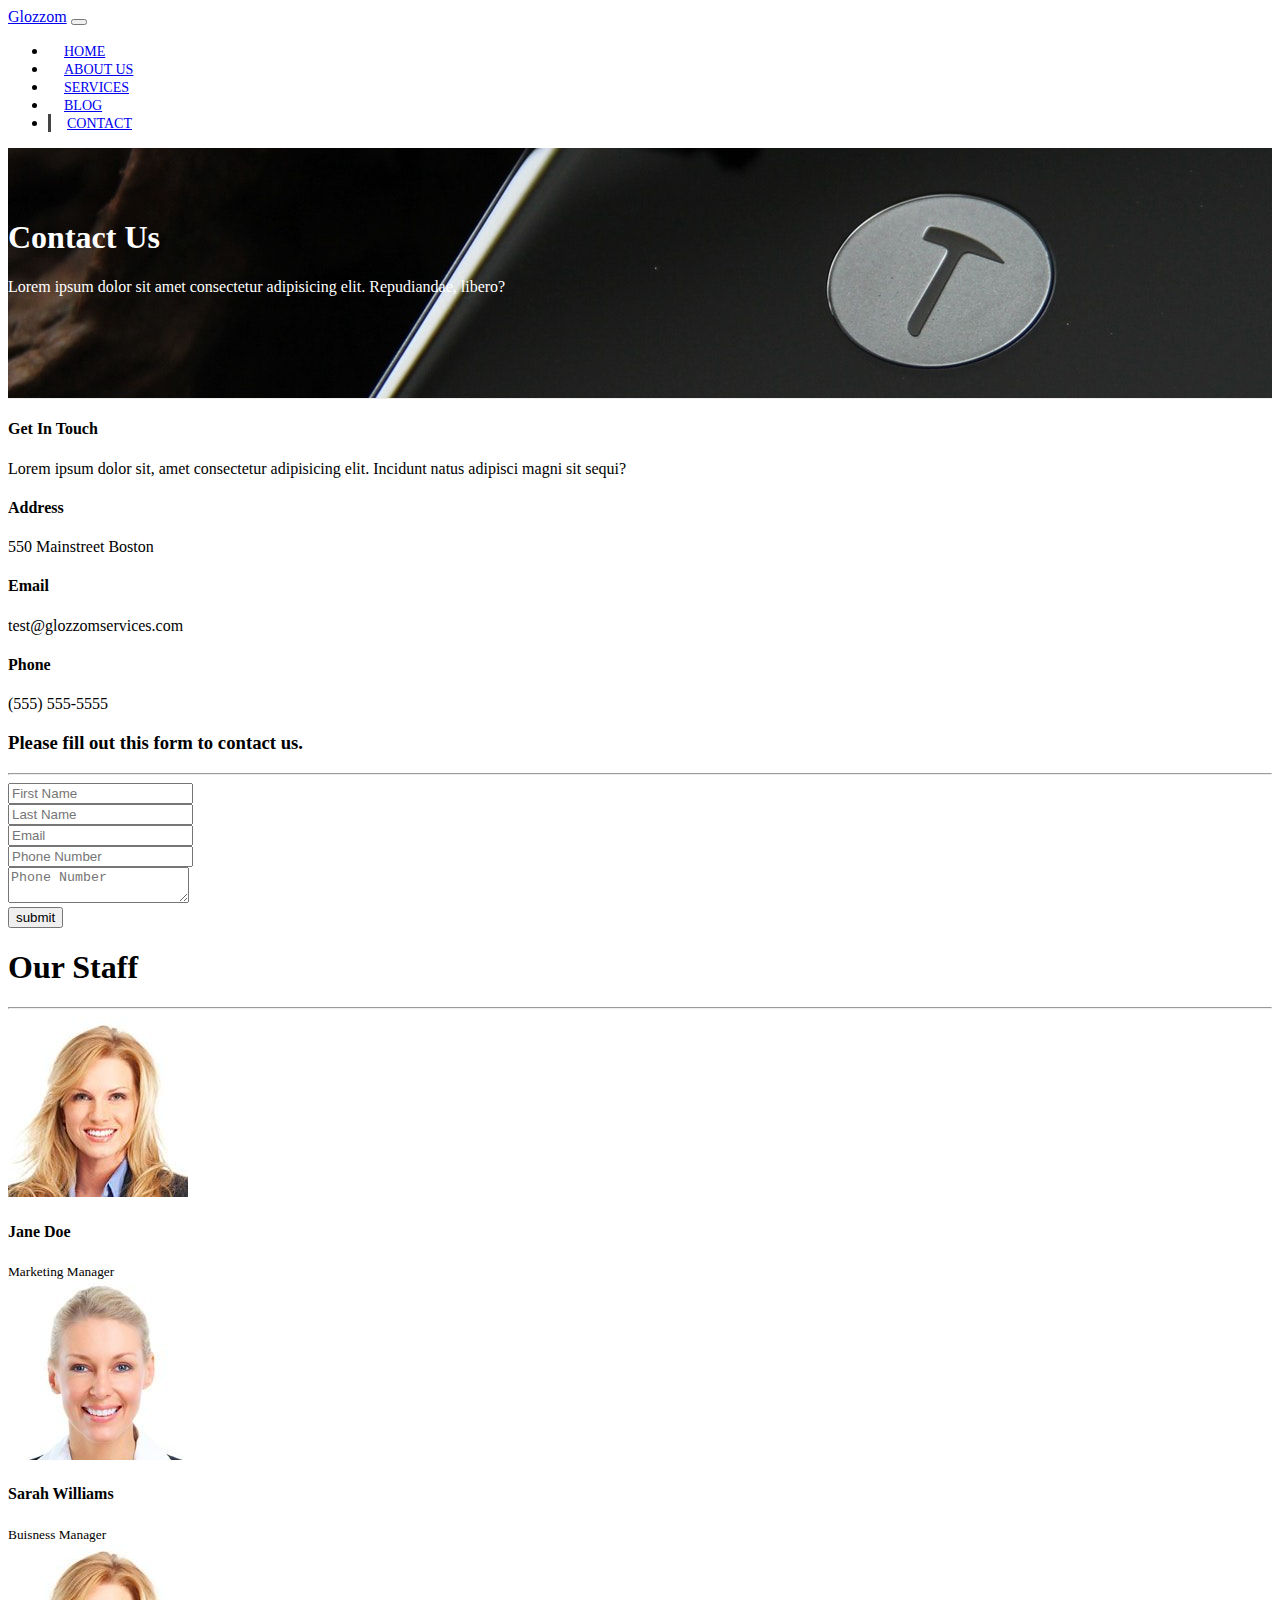
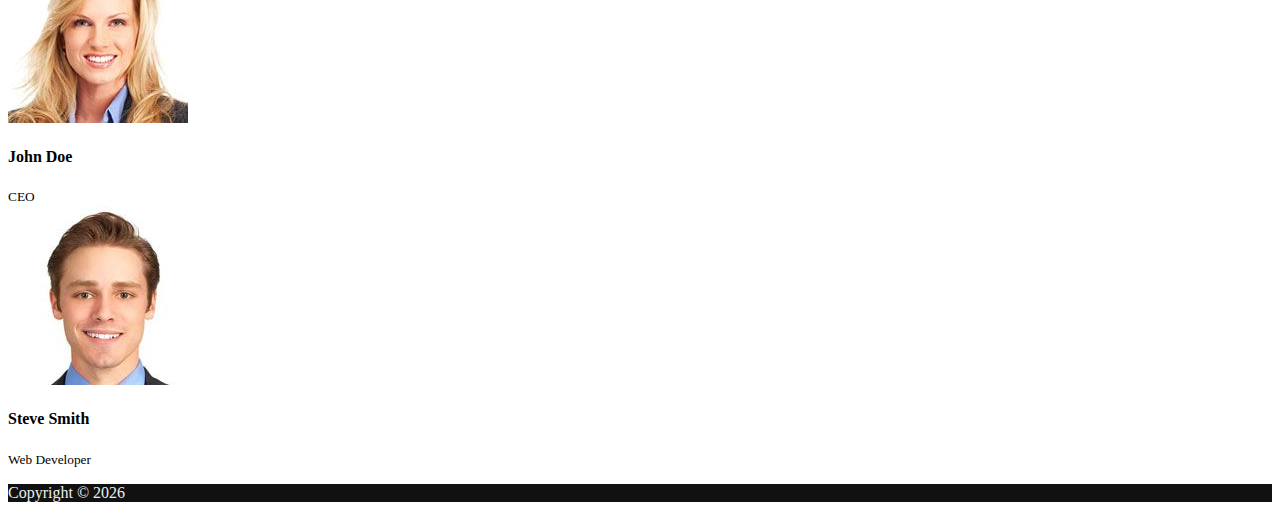
<file: contact.html>
<!DOCTYPE html>
<html>

<head>
  <meta charset="utf-8" />
  <meta http-equiv="X-UA-Compatible" content="IE=edge">
  <title>Bootstrap Theme</title>
  <meta name="viewport" content="width=device-width, initial-scale=1">
  <link rel="stylesheet" href="https://use.fontawesome.com/releases/v5.1.0/css/all.css" integrity="sha384-lKuwvrZot6UHsBSfcMvOkWwlCMgc0TaWr+30HWe3a4ltaBwTZhyTEggF5tJv8tbt"
    crossorigin="anonymous">
  <link rel="stylesheet" href="https://stackpath.bootstrapcdn.com/bootstrap/4.1.1/css/bootstrap.min.css" integrity="sha384-WskhaSGFgHYWDcbwN70/dfYBj47jz9qbsMId/iRN3ewGhXQFZCSftd1LZCfmhktB"
    crossorigin="anonymous">
  <link rel="stylesheet" type="text/css" media="screen" href="./css/styles.css" />
</head>

<body>

  <nav class="navbar navbar-expand-sm navbar-dark bg-dark">
    <div class="container">
      <a href="index.html" class="navbar-brand">Glozzom</a>
      <button class="navbar-toggler" data-toggle="collapse" data-target="#navbarNav">
        <span class="navbar-toggler-icon"></span>
      </button>
      <div class="collapse navbar-collapse" id="navbarNav">
        <ul class="navbar-nav ml-auto">
          <li class="nav-item ">
            <a href="index.html" class="nav-link">Home</a>
          </li>
          <li class="nav-item ">
            <a href="about.html" class="nav-link">About Us</a>
          </li>
          <li class="nav-item ">
            <a href="services.html" class="nav-link">Services</a>
          </li>
          <li class="nav-item">
            <a href="blog.html" class="nav-link">Blog</a>
          </li>
          <li class="nav-item active">
            <a href="contact.html" class="nav-link">Contact</a>
          </li>
        </ul>
      </div>
    </div>
  </nav>

  <header id="page-header">
    <div class="container">
      <div class="row">
        <div class="col-md-6 text-center m-auto">
          <h1>
            Contact Us
          </h1>
          <p>Lorem ipsum dolor sit amet consectetur adipisicing elit. Repudiandae, libero?</p>
        </div>
      </div>
    </div>
  </header>

  <!-- Contact -->
  <section class="py-3" id="contact">
    <div class="container">
      <div class="row">
        <div class="col-md-4">
          <div class="card p-4">
            <div class="card-body">
              <h4>Get In Touch</h4>
              <p>Lorem ipsum dolor sit, amet consectetur adipisicing elit. Incidunt natus adipisci magni sit sequi?</p>
              <h4>Address</h4>
              <p>550 Mainstreet Boston</p>
              <h4>Email</h4>
              <p>test@glozzomservices.com</p>
              <h4>Phone</h4>
              <p>(555) 555-5555</p>
            </div>
          </div>
        </div>
        <div class="col-md-8">
          <div class="card p-4">
            <div class="card-body">
              <h3 class="text-center">
                Please fill out this form to contact us.
              </h3>
              <hr>
              <div class="row">
                <div class="col-md-6">
                  <div class="form-group">
                    <input type="text" placeholder="First Name" class="form-control">
                  </div>
                  <div class="form-group">
                    <input type="text" placeholder="Last Name" class="form-control">
                  </div>
                </div>
                <div class="col-md-6">
                  <div class="form-group">
                    <input type="email" placeholder="Email" class="form-control">
                  </div>
                  <div class="form-group">
                    <input type="tel" placeholder="Phone Number" class="form-control">
                  </div>
                </div>
              </div>
              <div class="row">
                <div class="col-md-12">
                  <div class="form-group">
                    <textarea type="tel" placeholder="Phone Number" class="form-control" placeholder="Message"></textarea>
                  </div>
                </div>
              </div>
              <div class="col-md-12">
                <div class="form-group">
                  <input type="submit" placeholder="Phone Number" class="btn btn-outline-danger btn-block" value="submit">
                </div>
              </div>
            </div>
          </div>
        </div>
      </div>
    </div>
    </div>
  </section>

  <!-- Staff Section -->
  <section id="staff" class="text-dark bg-white py-5 text-center">
    <div class="container">
      <h1>Our Staff</h1>
      <hr>
      <div class="row">
        <div class="col-md-3">
          <img src="/images/person1.jpg" alt="" class="img-fluid rounded-circle mb-2">
          <h4>Jane Doe</h4>
          <small>Marketing Manager</small>
        </div>
        <div class="col-md-3">
          <img src="/images/person2.jpg" alt="" class="img-fluid rounded-circle mb-2">
          <h4>Sarah Williams</h4>
          <small>Buisness Manager</small>
        </div>
        <div class="col-md-3">
          <img src="/images/person1.jpg" alt="" class="img-fluid rounded-circle mb-2">
          <h4>John Doe</h4>
          <small>CEO</small>
        </div>
        <div class="col-md-3">
          <img src="/images/person4.jpg" alt="" class="img-fluid rounded-circle mb-2">
          <h4>Steve Smith</h4>
          <small>Web Developer</small>
        </div>
      </div>
    </div>
  </section>
  <!-- Footer -->

  <footer id="footer" class="text-center p-4">
    <div class="container">
      <p>Copyright &copy;
        <span id="year">
          Glozzom
        </span>
      </p>
    </div>
  </footer>


  <script src="https://code.jquery.com/jquery-3.3.1.min.js" integrity="sha256-FgpCb/KJQlLNfOu91ta32o/NMZxltwRo8QtmkMRdAu8="
    crossorigin="anonymous"></script>
  <script src="https://cdnjs.cloudflare.com/ajax/libs/popper.js/1.14.3/umd/popper.min.js" integrity="sha384-ZMP7rVo3mIykV+2+9J3UJ46jBk0WLaUAdn689aCwoqbBJiSnjAK/l8WvCWPIPm49"
    crossorigin="anonymous"></script>
  <script src="https://stackpath.bootstrapcdn.com/bootstrap/4.1.1/js/bootstrap.min.js" integrity="sha384-smHYKdLADwkXOn1EmN1qk/HfnUcbVRZyYmZ4qpPea6sjB/pTJ0euyQp0Mk8ck+5T"
    crossorigin="anonymous"></script>

  <script>
    $('#year').text(new Date().getFullYear());
  </script>

</body>

</html>
</file>
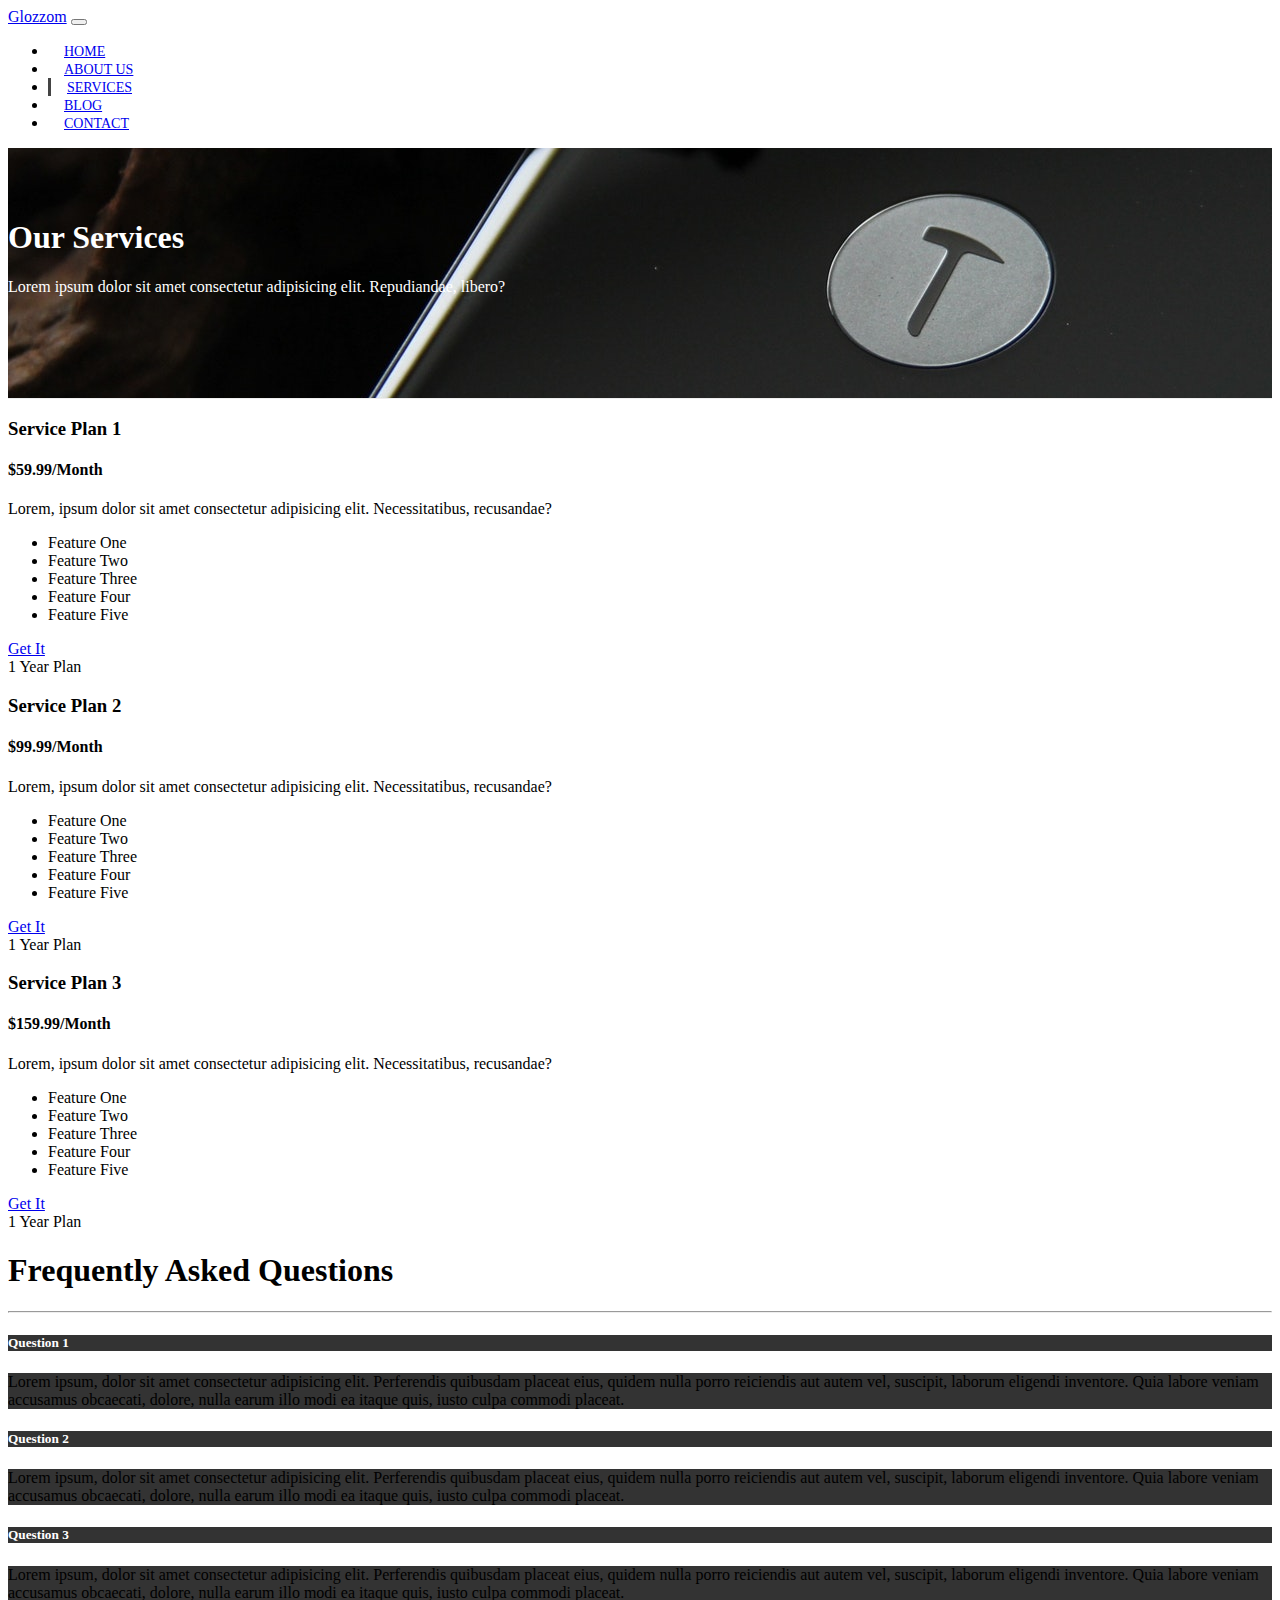
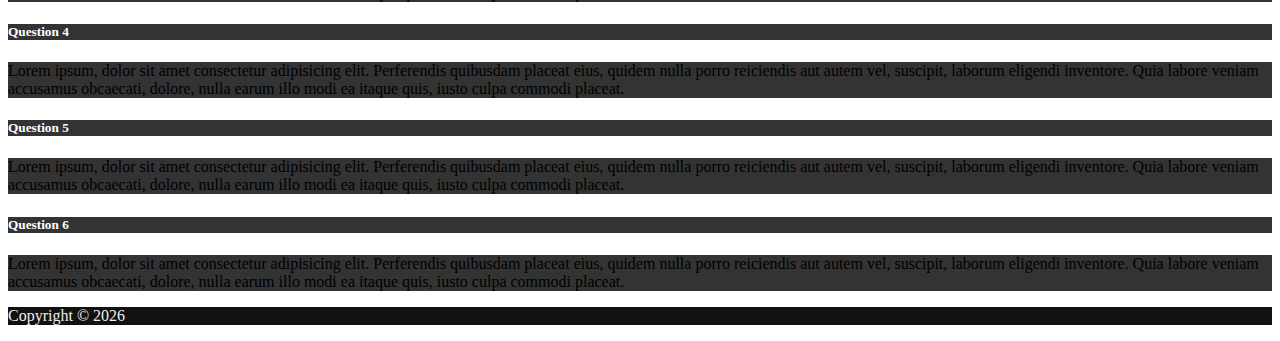
<file: services.html>
<!DOCTYPE html>
<html>

<head>
  <meta charset="utf-8" />
  <meta http-equiv="X-UA-Compatible" content="IE=edge">
  <title>Bootstrap Theme</title>
  <meta name="viewport" content="width=device-width, initial-scale=1">
  <link rel="stylesheet" href="https://use.fontawesome.com/releases/v5.1.0/css/all.css" integrity="sha384-lKuwvrZot6UHsBSfcMvOkWwlCMgc0TaWr+30HWe3a4ltaBwTZhyTEggF5tJv8tbt"
    crossorigin="anonymous">
  <link rel="stylesheet" href="https://stackpath.bootstrapcdn.com/bootstrap/4.1.1/css/bootstrap.min.css" integrity="sha384-WskhaSGFgHYWDcbwN70/dfYBj47jz9qbsMId/iRN3ewGhXQFZCSftd1LZCfmhktB"
    crossorigin="anonymous">
  <link rel="stylesheet" type="text/css" media="screen" href="./css/styles.css" />
</head>

<body>

  <nav class="navbar navbar-expand-sm navbar-dark bg-dark">
    <div class="container">
      <a href="index.html" class="navbar-brand">Glozzom</a>
      <button class="navbar-toggler" data-toggle="collapse" data-target="#navbarNav">
        <span class="navbar-toggler-icon"></span>
      </button>
      <div class="collapse navbar-collapse" id="navbarNav">
        <ul class="navbar-nav ml-auto">
          <li class="nav-item ">
            <a href="index.html" class="nav-link">Home</a>
          </li>
          <li class="nav-item ">
            <a href="about.html" class="nav-link">About Us</a>
          </li>
          <li class="nav-item active">
            <a href="services.html" class="nav-link">Services</a>
          </li>
          <li class="nav-item">
            <a href="blog.html" class="nav-link">Blog</a>
          </li>
          <li class="nav-item">
            <a href="contact.html" class="nav-link">Contact</a>
          </li>
        </ul>
      </div>
    </div>
  </nav>

  <header id="page-header">
    <div class="container">
      <div class="row">
        <div class="col-md-6 text-center m-auto">
          <h1>
            Our Services
          </h1>
          <p>Lorem ipsum dolor sit amet consectetur adipisicing elit. Repudiandae, libero?</p>
        </div>
      </div>
    </div>
  </header>

  <!-- Services Section -->

  <section class="py-5" id="services">
    <div class="container">
      <div class="row">
        <div class="col-md-4">
          <div class="card text-center">
            <div class="card-header bg-dark text-white">
              <h3>Service Plan 1</h3>
            </div>
            <div class="card-body">
              <h4 class="card-title">$59.99/Month</h4>
              <p class="card-text">Lorem, ipsum dolor sit amet consectetur adipisicing elit. Necessitatibus, recusandae?</p>
              <ul class="list-group-item">
                <li class="list-group-item item">
                  <i class="fas fa-check"></i> Feature One
                </li>
                <li class="list-group-item item">
                  <i class="fas fa-check"></i> Feature Two
                </li>
                <li class="list-group-item item">
                  <i class="fas fa-check"></i> Feature Three
                </li>
                <li class="list-group-item item">
                  <i class="fas fa-check"></i> Feature Four
                </li>
                <li class="list-group-item item">
                  <i class="fas fa-check"></i> Feature Five
                </li>
              </ul>
              <a href="#" class="btn btn-danger btn-block mt-2">Get It</a>
            </div>
            <div class="card-footer text-muted">
              1 Year Plan
            </div>
          </div>
        </div>

        <div class="col-md-4">
          <div class="card text-center">
            <div class="card-header bg-dark text-white">
              <h3>Service Plan 2</h3>
            </div>
            <div class="card-body">
              <h4 class="card-title">$99.99/Month</h4>
              <p class="card-text">Lorem, ipsum dolor sit amet consectetur adipisicing elit. Necessitatibus, recusandae?</p>
              <ul class="list-group-item">
                <li class="list-group-item">
                  <i class="fas fa-check"></i> Feature One
                </li>
                <li class="list-group-item item">
                  <i class="fas fa-check"></i> Feature Two
                </li>
                <li class="list-group-item item">
                  <i class="fas fa-check"></i> Feature Three
                </li>
                <li class="list-group-item item">
                  <i class="fas fa-check"></i> Feature Four
                </li>
                <li class="list-group-item item">
                  <i class="fas fa-check"></i> Feature Five
                </li>
              </ul>
              <a href="#" class="btn btn-danger btn-block mt-2">Get It</a>
            </div>
            <div class="card-footer text-muted">
              1 Year Plan
            </div>
          </div>
        </div>

        <div class="col-md-4">
          <div class="card text-center">
            <div class="card-header bg-dark text-white">
              <h3>Service Plan 3</h3>
            </div>
            <div class="card-body">
              <h4 class="card-title">$159.99/Month</h4>
              <p class="card-text">Lorem, ipsum dolor sit amet consectetur adipisicing elit. Necessitatibus, recusandae?</p>
              <ul class="list-group-item">
                <li class="list-group-item item">
                  <i class="fas fa-check"></i> Feature One
                </li>
                <li class="list-group-item item">
                  <i class="fas fa-check"></i> Feature Two
                </li>
                <li class="list-group-item item">
                  <i class="fas fa-check"></i> Feature Three
                </li>
                <li class="list-group-item item">
                  <i class="fas fa-check"></i> Feature Four
                </li>
                <li class="list-group-item item">
                  <i class="fas fa-check"></i> Feature Five
                </li>
              </ul>
              <a href="#" class="btn btn-danger btn-block mt-2">Get It</a>
            </div>
            <div class="card-footer text-muted">
              1 Year Plan
            </div>
          </div>
        </div>
      </div>
    </div>
  </section>

  <!-- FAQ -->

  <section id="faq" class="p-5 bg-dark text-white">
    <div class="container">
      <h1 class="text-center">
        Frequently Asked Questions
      </h1>
      <hr>
      <div class="row">
        <div class="col-md-6">
          <div class="accordian">
            <div class="card">
              <div class="card-header">
                <h5 class="mb-0">
                  <a href="#collapseOne" data-toggle="collapse" data-parent="accordian">
                    Question 1
                  </a>
                </h5>
              </div>
              <div class="collapse" id="collapseOne">
                <div class="card-body">
                  Lorem ipsum, dolor sit amet consectetur adipisicing elit. Perferendis quibusdam placeat eius, quidem nulla porro reiciendis
                  aut autem vel, suscipit, laborum eligendi inventore. Quia labore veniam accusamus obcaecati, dolore, nulla
                  earum illo modi ea itaque quis, iusto culpa commodi placeat.
                </div>
              </div>
            </div>

            <div class="card">
              <div class="card-header">
                <h5 class="mb-0">
                  <a href="#collapseThree" data-toggle="collapse" data-parent="accordian">
                    Question 2
                  </a>
                </h5>
              </div>
              <div class="collapse" id="collapseThree">
                <div class="card-body">
                  Lorem ipsum, dolor sit amet consectetur adipisicing elit. Perferendis quibusdam placeat eius, quidem nulla porro reiciendis
                  aut autem vel, suscipit, laborum eligendi inventore. Quia labore veniam accusamus obcaecati, dolore, nulla
                  earum illo modi ea itaque quis, iusto culpa commodi placeat.
                </div>
              </div>
            </div>

            <div class="card">
              <div class="card-header">
                <h5 class="mb-0">
                  <a href="#collapseTwo" data-toggle="collapse" data-parent="accordian">
                    Question 3
                  </a>
                </h5>
              </div>
              <div class="collapse" id="collapseTwo">
                <div class="card-body">
                  Lorem ipsum, dolor sit amet consectetur adipisicing elit. Perferendis quibusdam placeat eius, quidem nulla porro reiciendis
                  aut autem vel, suscipit, laborum eligendi inventore. Quia labore veniam accusamus obcaecati, dolore, nulla
                  earum illo modi ea itaque quis, iusto culpa commodi placeat.
                </div>
              </div>
            </div>
          </div>
        </div>

        <div class="col-md-6">
          <div class="accordian">
            <div class="card">
              <div class="card-header">
                <h5 class="mb-0">
                  <a href="#collapseFour" data-toggle="collapse" data-parent="accordian">
                    Question 4
                  </a>
                </h5>
              </div>
              <div class="collapse" id="collapseFour">
                <div class="card-body">
                  Lorem ipsum, dolor sit amet consectetur adipisicing elit. Perferendis quibusdam placeat eius, quidem nulla porro reiciendis
                  aut autem vel, suscipit, laborum eligendi inventore. Quia labore veniam accusamus obcaecati, dolore, nulla
                  earum illo modi ea itaque quis, iusto culpa commodi placeat.
                </div>
              </div>
            </div>

            <div class="card">
              <div class="card-header">
                <h5 class="mb-0">
                  <a href="#collapseFive" data-toggle="collapse" data-parent="accordian">
                    Question 5
                  </a>
                </h5>
              </div>
              <div class="collapse" id="collapseFive">
                <div class="card-body">
                  Lorem ipsum, dolor sit amet consectetur adipisicing elit. Perferendis quibusdam placeat eius, quidem nulla porro reiciendis
                  aut autem vel, suscipit, laborum eligendi inventore. Quia labore veniam accusamus obcaecati, dolore, nulla
                  earum illo modi ea itaque quis, iusto culpa commodi placeat.
                </div>
              </div>
            </div>

            <div class="card">
              <div class="card-header">
                <h5 class="mb-0">
                  <a href="#collapseSix" data-toggle="collapse" data-parent="accordian">
                    Question 6
                  </a>
                </h5>
              </div>
              <div class="collapse" id="collapseSix">
                <div class="card-body">
                  Lorem ipsum, dolor sit amet consectetur adipisicing elit. Perferendis quibusdam placeat eius, quidem nulla porro reiciendis
                  aut autem vel, suscipit, laborum eligendi inventore. Quia labore veniam accusamus obcaecati, dolore, nulla
                  earum illo modi ea itaque quis, iusto culpa commodi placeat.
                </div>
              </div>
            </div>
          </div>
        </div>
      </div>
    </div>
  </section>

  <!-- Footer -->

  <footer id="footer" class="text-center p-4">
    <div class="container">
      <p>Copyright &copy;
        <span id="year">
          Glozzom
        </span>
      </p>
    </div>
  </footer>


  <script src="https://code.jquery.com/jquery-3.3.1.min.js" integrity="sha256-FgpCb/KJQlLNfOu91ta32o/NMZxltwRo8QtmkMRdAu8="
    crossorigin="anonymous"></script>
  <script src="https://cdnjs.cloudflare.com/ajax/libs/popper.js/1.14.3/umd/popper.min.js" integrity="sha384-ZMP7rVo3mIykV+2+9J3UJ46jBk0WLaUAdn689aCwoqbBJiSnjAK/l8WvCWPIPm49"
    crossorigin="anonymous"></script>
  <script src="https://stackpath.bootstrapcdn.com/bootstrap/4.1.1/js/bootstrap.min.js" integrity="sha384-smHYKdLADwkXOn1EmN1qk/HfnUcbVRZyYmZ4qpPea6sjB/pTJ0euyQp0Mk8ck+5T"
    crossorigin="anonymous"></script>

  <script>
    $('#year').text(new Date().getFullYear());
  </script>

</body>

</html>
</file>
<file: css/styles.css>
body {
  overflow-x: hidden;
}

.navbar .nav-link {
  font-size: 14px;
  text-transform: uppercase;
  padding-left: 1rem !important;
  padding-right: 1rem !important;
}

.navbar .nav-item.active {
  border-left: #444 3px solid;
}

.carousel-item {
  height: 450px;
}

.carousel-image-1 {
  background: url(../images/image1.jpg);
  background-size: cover
}

.carousel-image-2 {
  background: url(../images/image2.jpg);
  background-size: cover
}

.carousel-image-3 {
  background: url(../images/image3.jpg);
  background-size: cover
}

#home-heading {
  position: relative;
  min-height: 200px;
  background: url(../images/lights.jpg);
  background-attachment: fixed;
  background-repeat: no-repeat;
  text-align: center;
  color: white;
}

.dark-overlay {
  position: absolute;
  top: 0;
  left: 0;
  width: 100%;
  height: 100%;
  background: rgba(0, 0, 0, 0.7)
}

#video-play {
  position: relative;
  min-height: 200px;
  background: url(../images/media.jpg);
  background-attachment: fixed;
  background-repeat: no-repeat;
  background-position: 0 -300px;
  text-align: center;
  color: white;
}

#video-play a {
  color: white;
}

#page-header {
  height: 200px;
  background: url(../images/image1.jpg);
  background-position: 0 -360px;
  color: white;
  background-attachment: fixed;
  border-bottom: 1px #eee solid;
  padding-top: 50px;
}

.about-img {
  margin-top: -50px
}

#faq .card {
  border: #444;
}

#faq a {
  color: white;
  text-decoration: none;
}

#faq .card-body,
#faq .card-header {
  background: #333;
}

footer {
  background: #111;
  color: #eee;
}
</file>
